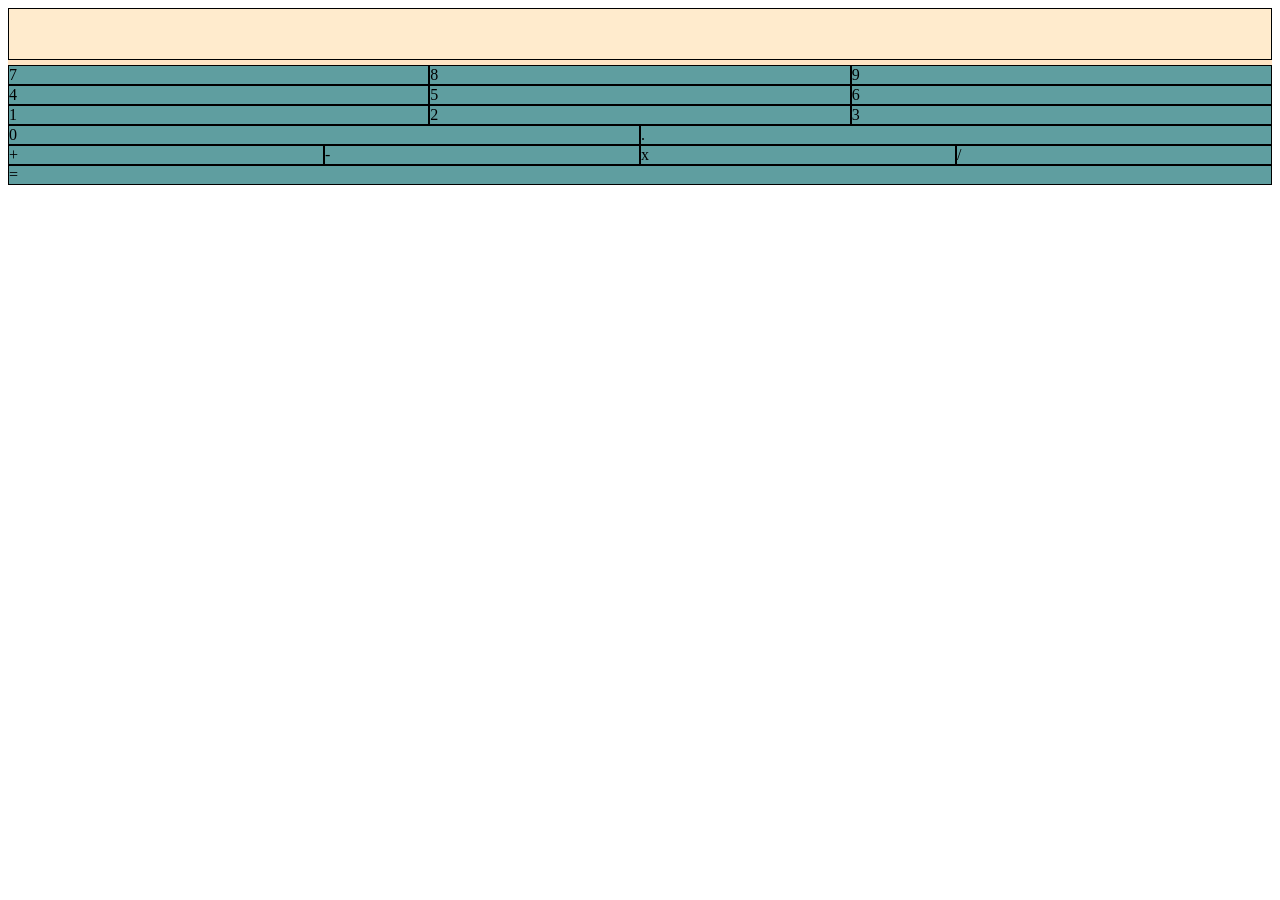
<file: calculator/index.html>
<html>

<head>
    <script src="main.js"></script>
    <link rel="stylesheet" href="style.css">
</head>

<body>
    <div class="calculator">
        <div class="calculator-display"></div>
        <div class="calculator-btn-set">
            <div class="calculator-btn">7</div>
            <div class="calculator-btn">8</div>
            <div class="calculator-btn">9</div>
        </div>
        <div class="calculator-btn-set">
            <div class="calculator-btn">4</div>
            <div class="calculator-btn">5</div>
            <div class="calculator-btn">6</div>
        </div>
        <div class="calculator-btn-set">

            <div class="calculator-btn">1</div>
            <div class="calculator-btn">2</div>
            <div class="calculator-btn">3</div>
        </div>
        <div class="calculator-btn-set">
            <div class="calculator-btn">0</div>
            <div class="calculator-btn">.</div>
        </div>
        <div class="calculator-btn-set">
            <div class="calculator-btn">+</div>
            <div class="calculator-btn">-</div>
            <div class="calculator-btn">x</div>
            <div class="calculator-btn">/</div>
        </div>
        <div class="calculator-btn-set">
            <div class="calculator-btn">=</div>

        </div>
    </div>
</body>

</html>
</file>
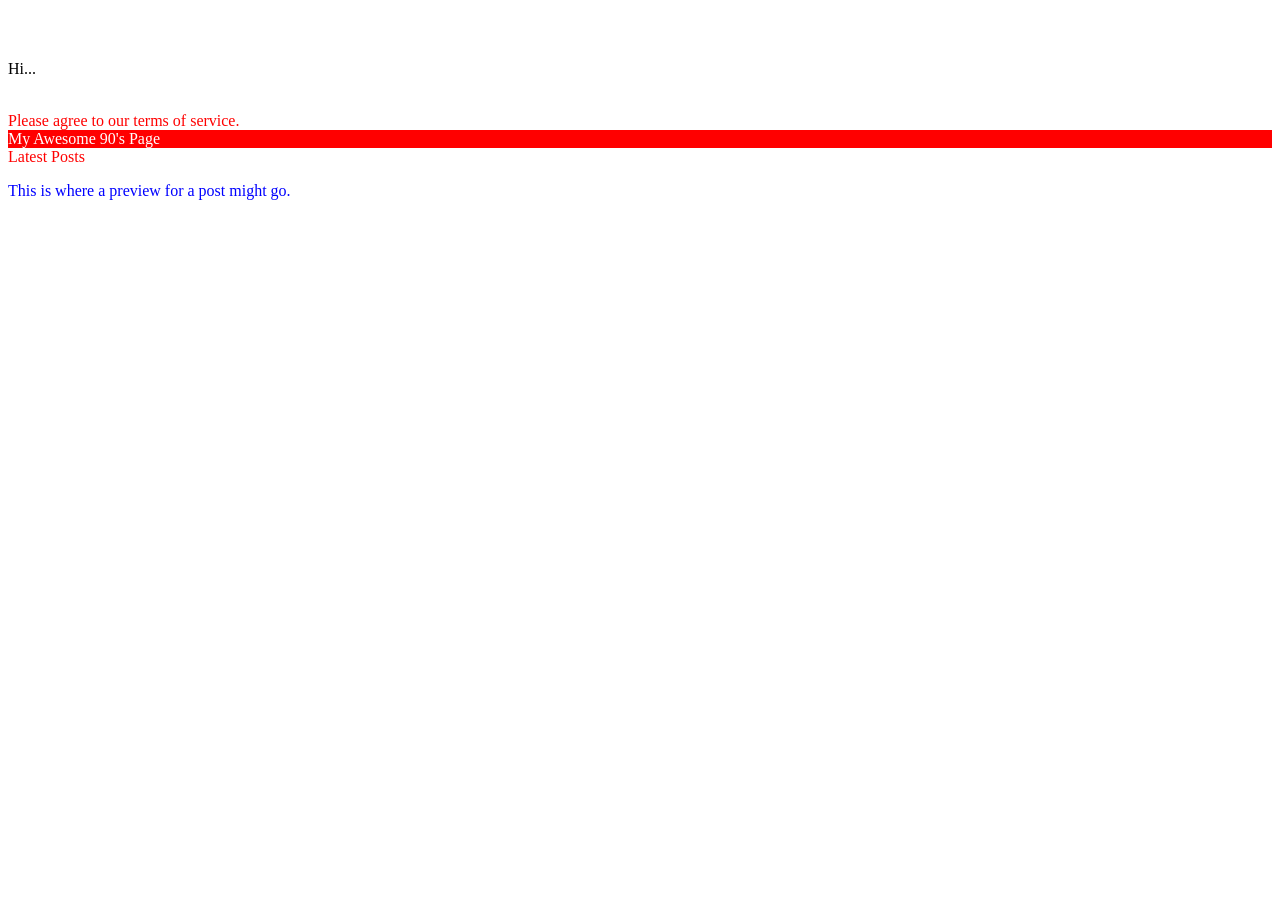
<file: css-intro/index.html>
<!DOCTYPE html>
<html lang="en">

<head>
    <meta charset="UTF-8">
    <meta name="viewport" content="width=device-width, initial-scale=1.0">
    <link rel="stylesheet" href="styles.css">
    <title>Document</title>
</head>

<body>
    <div>Hello, World!</div>
    <div>Hello again!</div>
    <p>Hi...</p>
    <div>Okay, bye.</div>
    <div class="alert-text">Please agree to our terms of service.</div>
    <div id="title">My Awesome 90's Page</div>
    <div>
        <div class="subsection header">Latest Posts</div>
        <p class="subsection" id="preview">This is where a preview for a post might go.</p>
    </div>

</body>

</html>
</file>
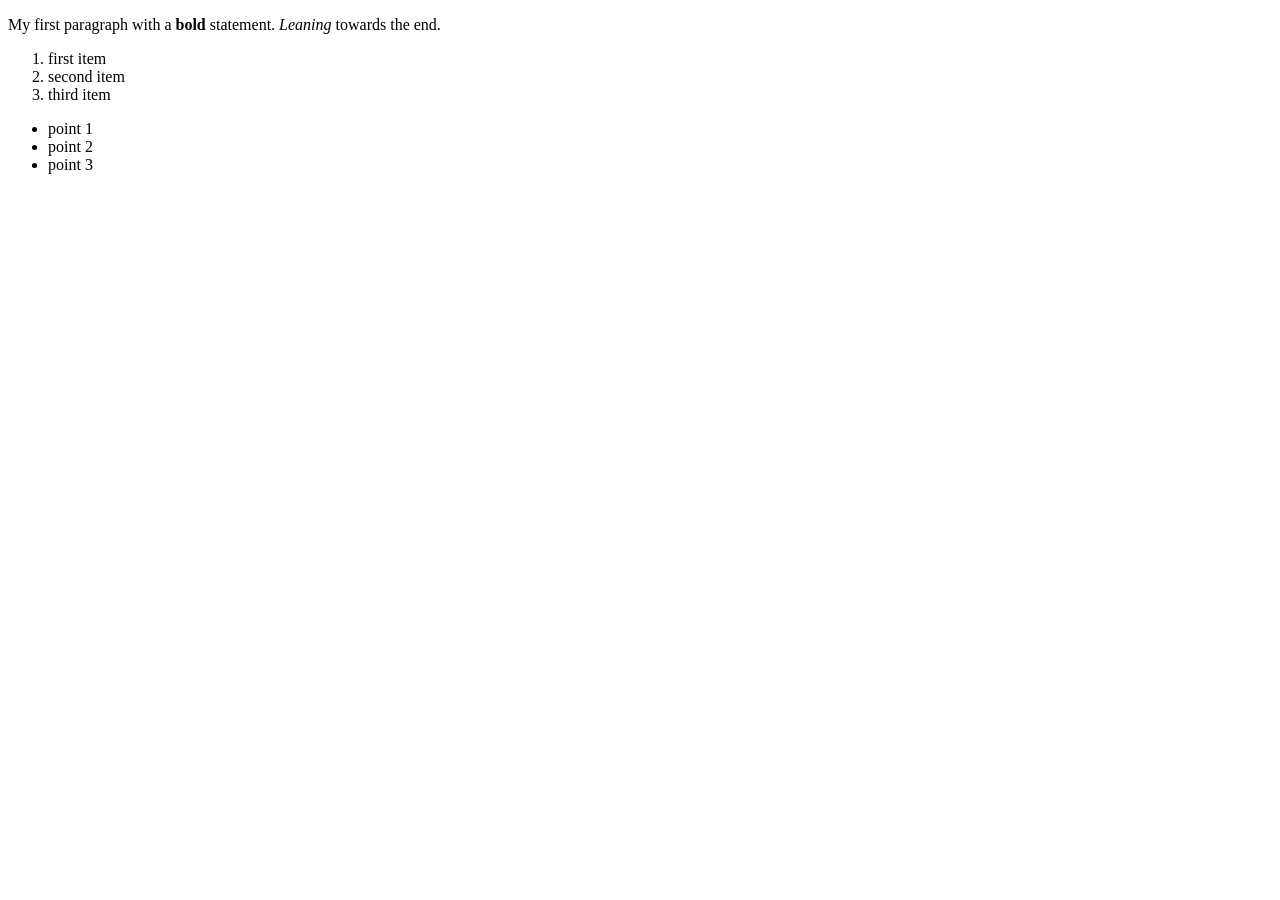
<file: html-boilerplate/index.html>
<!DOCTYPE html>
<html lang="en">

<head>
    <meta charset="UTF-8">
    <meta name="viewport" content="width=device-width, initial-scale=1.0">
    <title>Document</title>
</head>

<body>
    <!-- this is a comment -->
    <p>My first paragraph with a <strong>bold</strong> statement. <em>Leaning</em> towards the end.</p>
    <ol>
        <li>first item</li>
        <li>second item</li>
        <li>third item</li>
    </ol>
    <ul>
        <li>point 1</li>
        <li>point 2</li>
        <li>point 3</li>
    </ul>
</body>

</html>
</file>
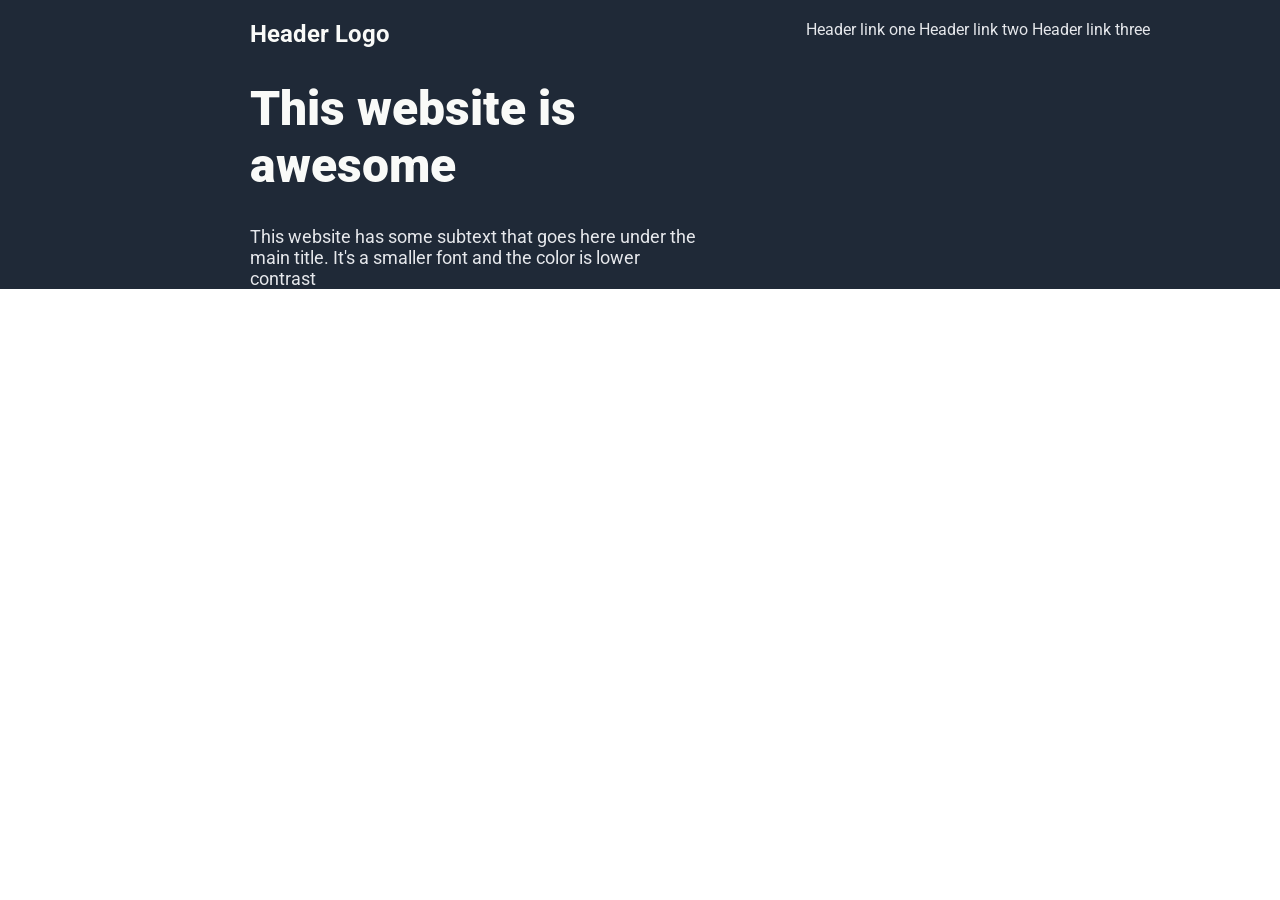
<file: landing-page/index.html>
<!doctype html>
<html lang="en">
  <head>
    <meta charset="UTF-8" />
    <meta name="viewport" content="width=device-width, initial-scale=1.0" />
    <title>My Landing Page</title>
    <link rel="preconnect" href="https://fonts.googleapis.com" />
    <link rel="preconnect" href="https://fonts.gstatic.com" crossorigin />
    <link
      href="https://fonts.googleapis.com/css2?family=Roboto:ital,wght@0,100..900;1,100..900&display=swap"
      rel="stylesheet"
    />
    <link rel="stylesheet" href="./style.css" />
  </head>
  <body>
    <div class="container">
      <div class="header-container">
        <div class="header-subcontainer">
          <div class="header">
            <div class="header-logo">Header Logo</div>
            <div class="header-nav">
              <span>Header link one</span>
              <span>Header link two</span>
              <span>Header link three</span>
            </div>
          </div>
          <div class="hero">
            <div class="hero-title">
              <h1>This website is awesome</h1>
              <p>
                This website has some subtext that goes here under the main
                title. It's a smaller font and the color is lower contrast
              </p>
            </div>
            <div class="hero-image"></div>
          </div>
        </div>
      </div>

      <div class="info"></div>
      <div class="quote"></div>
      <div class="cta"></div>
      <div class="footer"></div>
    </div>
  </body>
</html>
</file>
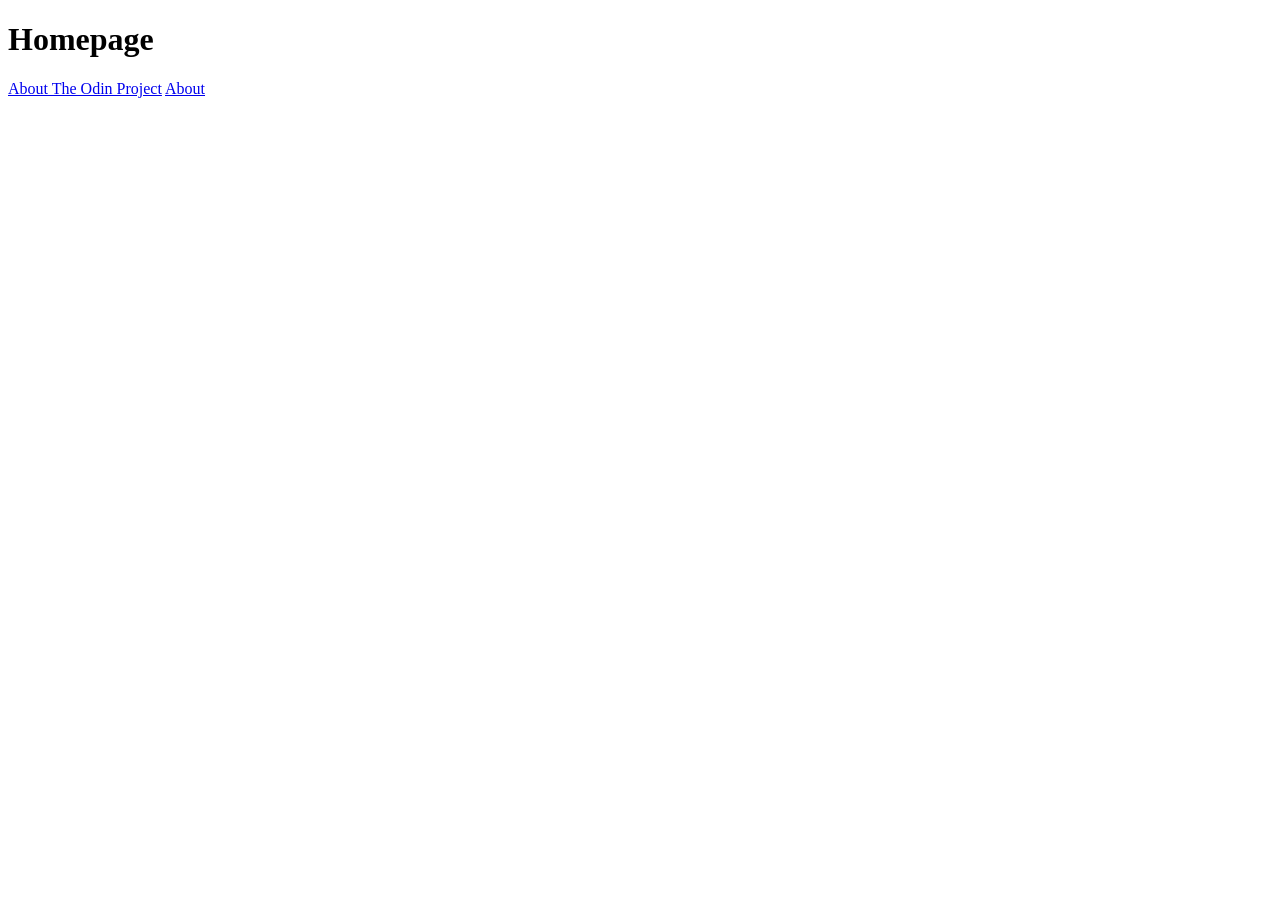
<file: odin-links-and-images/index.html>
<!DOCTYPE html>
<html lang="en">

<head>
    <meta charset="UTF-8">
    <meta name="viewport" content="width=device-width, initial-scale=1.0">
    <title>Document</title>
</head>

<body>
    <h1>Homepage</h1>
    <a href="https://www.theodinproject.com/about" target="_blank" rel="noreferrer">About The Odin Project</a>
    <a href="./pages/about.html">About</a>
</body>

</html>
</file>
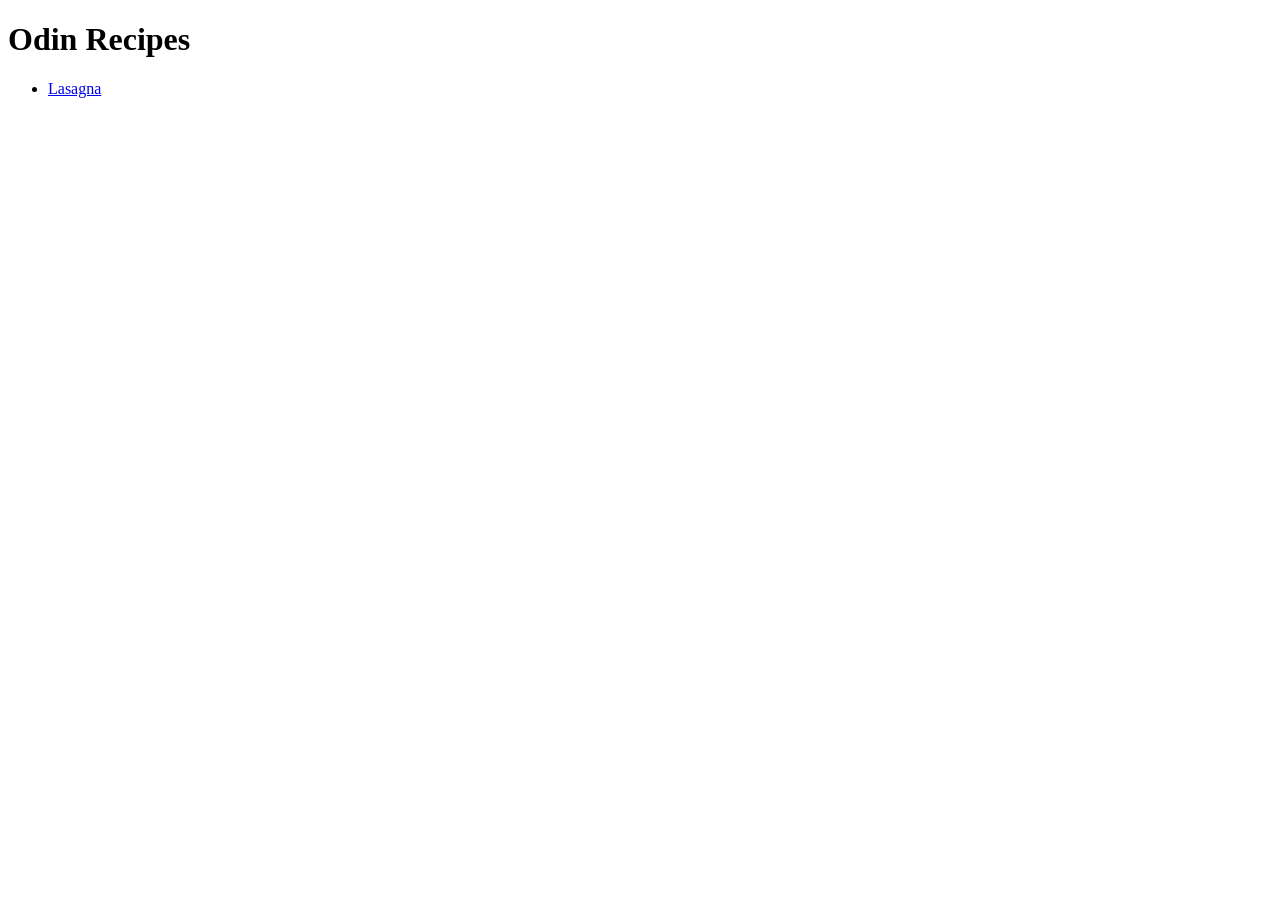
<file: odin-recipes/index.html>
<!DOCTYPE html>
<html lang="en">

<head>
    <meta charset="UTF-8">
    <meta name="viewport" content="width=device-width, initial-scale=1.0">
    <title>Odin Recipes</title>
</head>

<body>
    <h1>Odin Recipes</h1>
    <ul>
        <li><a href="./recipes/lasagna.html">Lasagna</a></li>
    </ul>
</body>

</html>
</file>
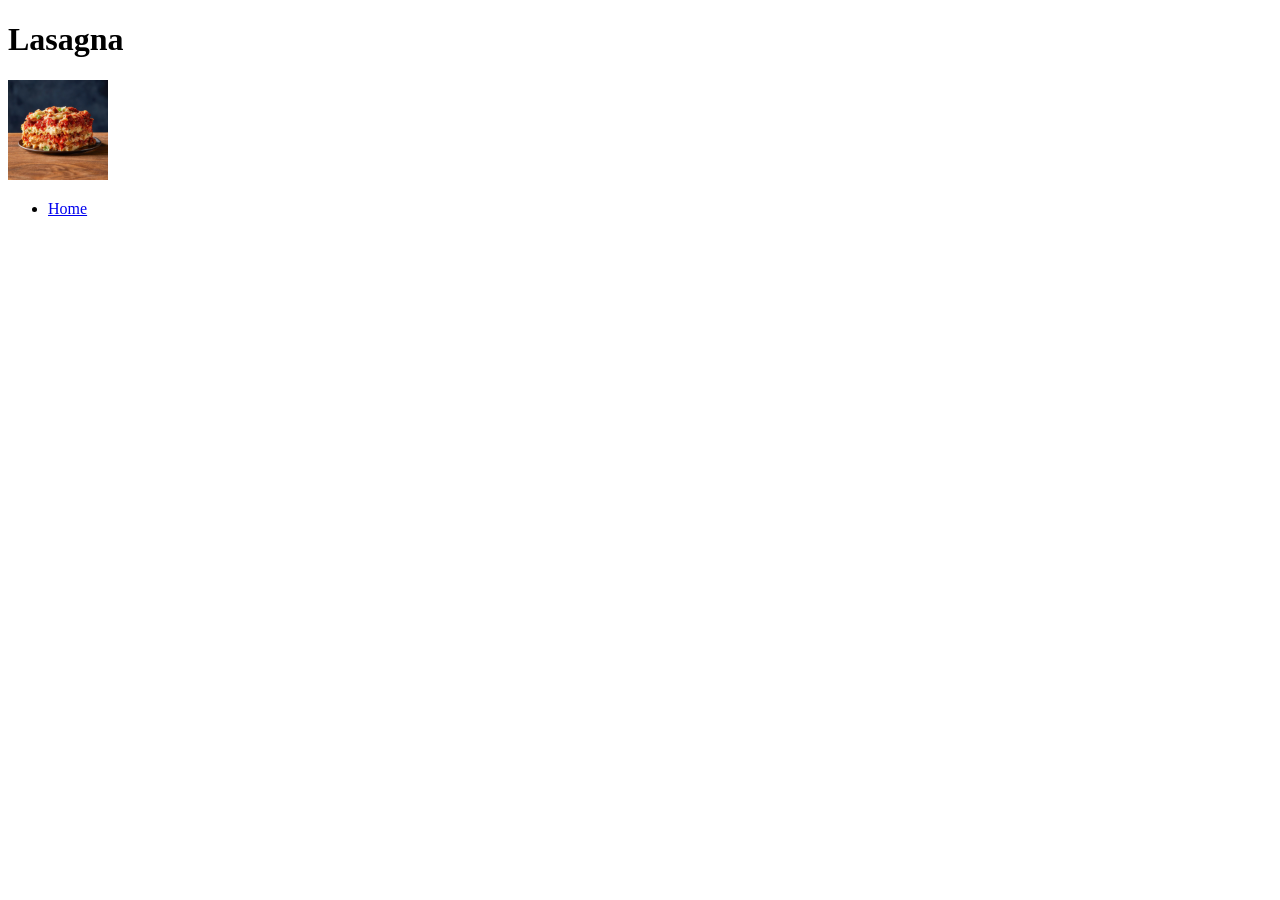
<file: odin-recipes/recipes/lasagna.html>
<!DOCTYPE html>
<html lang="en">

<head>
    <meta charset="UTF-8">
    <meta name="viewport" content="width=device-width, initial-scale=1.0">
    <title>Odin Recipe - Lasagna</title>
</head>

<body>
    <h1>Lasagna</h1>
    <img src="../images/lasagna.jpg" width="100px">
    <ul>
        <li><a href="../index.html">Home</a></li>
    </ul>

</body>

</html>
</file>
<file: calculator/style.css>
.calculator {
    display: flex;
    background-color: bisque;
    flex-direction: column;
}

.calculator-btn-set {
    flex: 1;
    flex-direction: row;
    display: flex;
}

.calculator-btn {
    background-color: cadetblue;
    border: 1px solid black;

    flex: 1;
}

.calculator-display {
    border: 1px solid black;
    background-color: blanchedalmond;
    height: 50px;
    margin-bottom: 5px;
}
</file>
<file: css-intro/styles.css>
div {
    color: white;
}

.alert-text {
    color: red;
}

#title {
    background-color: red;
}

.subsection.header {
    color: red;
}

.subsection#preview {
    color: blue;
}
</file>
<file: landing-page/style.css>
body {
  margin: 0;
  font-family: "Roboto", Arial, Helvetica, sans-serif;
}
.container {
  width: 1400px;
  margin: 0 auto;
}

.header-container {
  background-color: #1f2937;
}

.header-subcontainer {
  width: 900px;
  margin: 0 auto;
  padding-top: 20px;
}

.header {
  display: flex;
}

.header-logo {
  font-weight: bold;
  font-size: 24px;
  color: #f9faf8;
  width: 50%;
  flex: 1;
}

.header-nav {
  color: #e5e7eb;
  text-align: right;
  width: 50%;
  flex: 1;
}

.hero-title {
  width: 50%;
}

.hero-title h1 {
  font-size: 48px;
  font-weight: 900;
  color: #f9faf8;
}

.hero-title p {
  color: #e5e7eb;
  font-size: 18px;
}

.hero-image {
  width: 50%;
}
</file>
